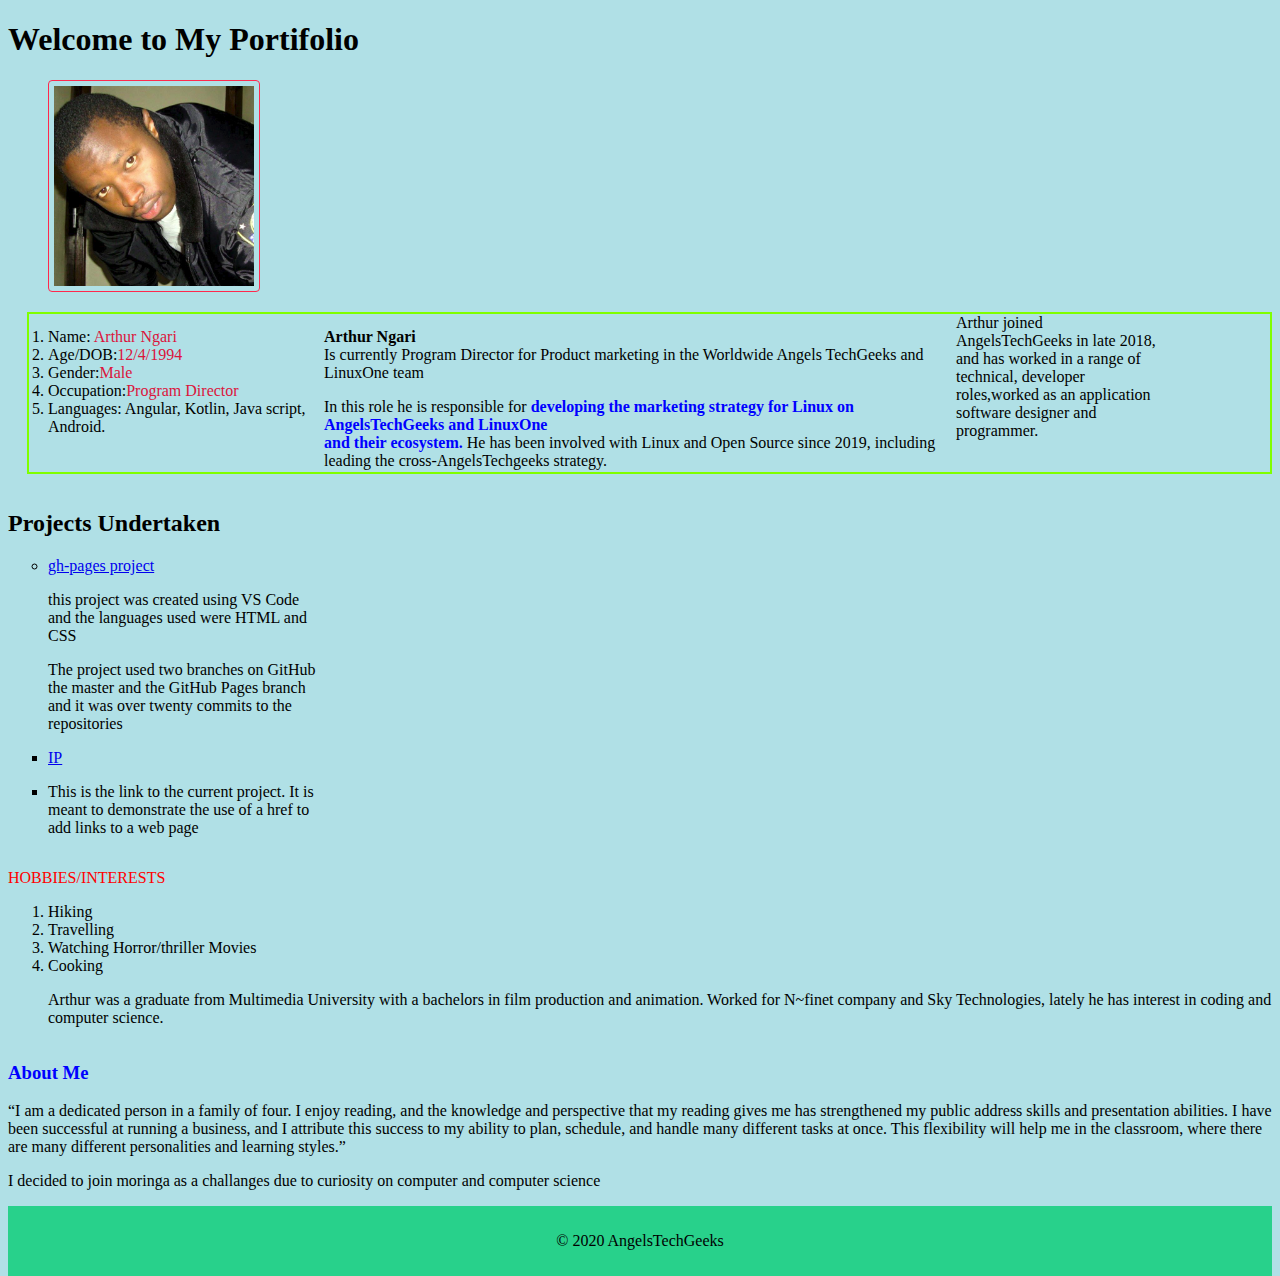
<file: index.html>
<!DOCTYPE html>
<html>
    <head>
        <link href="css/styles.css" rel="stylesheet" type="text/css">
        <title>ArthurPortifolio</title>
    </head>
    <body>
        <body style="background-color:powderblue;"></body>
       <h1><b>Welcome to My Portifolio</span></b></h1>
    <ul>
      <img src="images/lokin.png" alt="lokin">
      
    </ul>
    <div class="row">
  <div class="column side">
        <ol>
            <li>Name:<span style="color: crimson;"<strong> Arthur Ngari</strong></li>
            <li>Age/DOB:<span style="color: crimson;"<strong>12/4/1994</strong></li>
            <li>Gender:<span style="color: crimson;"<strong>Male</strong></li>
            <li>Occupation:<span style="color: crimson;"<strong>Program Director</strong></li>
            <li>Languages: Angular, Kotlin, Java script, Android.</li>
        </ol>
        </div>
        <div class="column middle">

        <P class="intro"><strong>Arthur Ngari</strong> 
        <br>Is currently Program Director for Product marketing in the Worldwide Angels TechGeeks and LinuxOne team</P>
        <P>In this role he is responsible for <span style="color:blue;font-weight:bold">developing the marketing strategy for Linux on AngelsTechGeeks and LinuxOne <br> and their
            ecosystem.</span> He has been involved with Linux and Open Source since 2019, including leading the cross-AngelsTechgeeks strategy.</P></div>
            <P style="margin-left: 1.2em; padding: 0 7em 2em 0;border-width: 2px; border-color: chartreuse; border-style: solid;">
            Arthur joined AngelsTechGeeks in late 2018, and has worked in a range of technical, developer roles,worked as an application software designer and programmer. </P>
            <div class="column side"><h2>Projects Undertaken</h2>
            <ul style="list-style-type:circle;">
                <li><a href="https://angels101.github.io/gh-pages/">gh-pages project</a>
                    <p> this project was created using VS Code and the languages used were HTML and CSS</p>
                     <p>The project used two branches on GitHub the master and the GitHub Pages branch and it was over twenty commits to the repositories</p>
                </li>
            </ul>
            <ul style="list-style-type: square;">
            <li><a href="https://angels101.github.io/Arthurngari-indipendent-Project/">IP</a>
            <li><p>This is the link to the current project. It is meant to demonstrate the use of a href to add links to a web page</p></li></ul></div>
            <div class="column center">
            <P><span style="color: red;" <strong>HOBBIES/INTERESTS</strong></P>
           <ol>
               <li>Hiking</li>
               <li>Travelling</li>
               <li>Watching Horror/thriller Movies</li>
               <li>Cooking</li>
               <P>Arthur was a graduate from Multimedia University with a bachelors in film
                   production and animation. Worked for N~finet company and Sky Technologies, lately he has interest in coding and computer science.
               </P>
           </ol></div>
            
        <div class="column center">

            <h3 style="color:blue;">About Me</h3>
            <P>“I am a dedicated person in a family of four. I enjoy reading, and the knowledge and perspective that my reading gives me has strengthened my public address skills and presentation abilities. 
                I have been successful at running a business, and I attribute this success to my ability to plan, schedule, and handle many different tasks at once. This flexibility will help me in the classroom,
                 where there are many different personalities and learning styles.”</p>
                 <p>I decided to join moringa as a challanges due to curiosity on computer and computer science</p>
               <div class="footer">
                <P>© 2020 AngelsTechGeeks</P> 
        </div>

               
    </body>
</html>
</file>
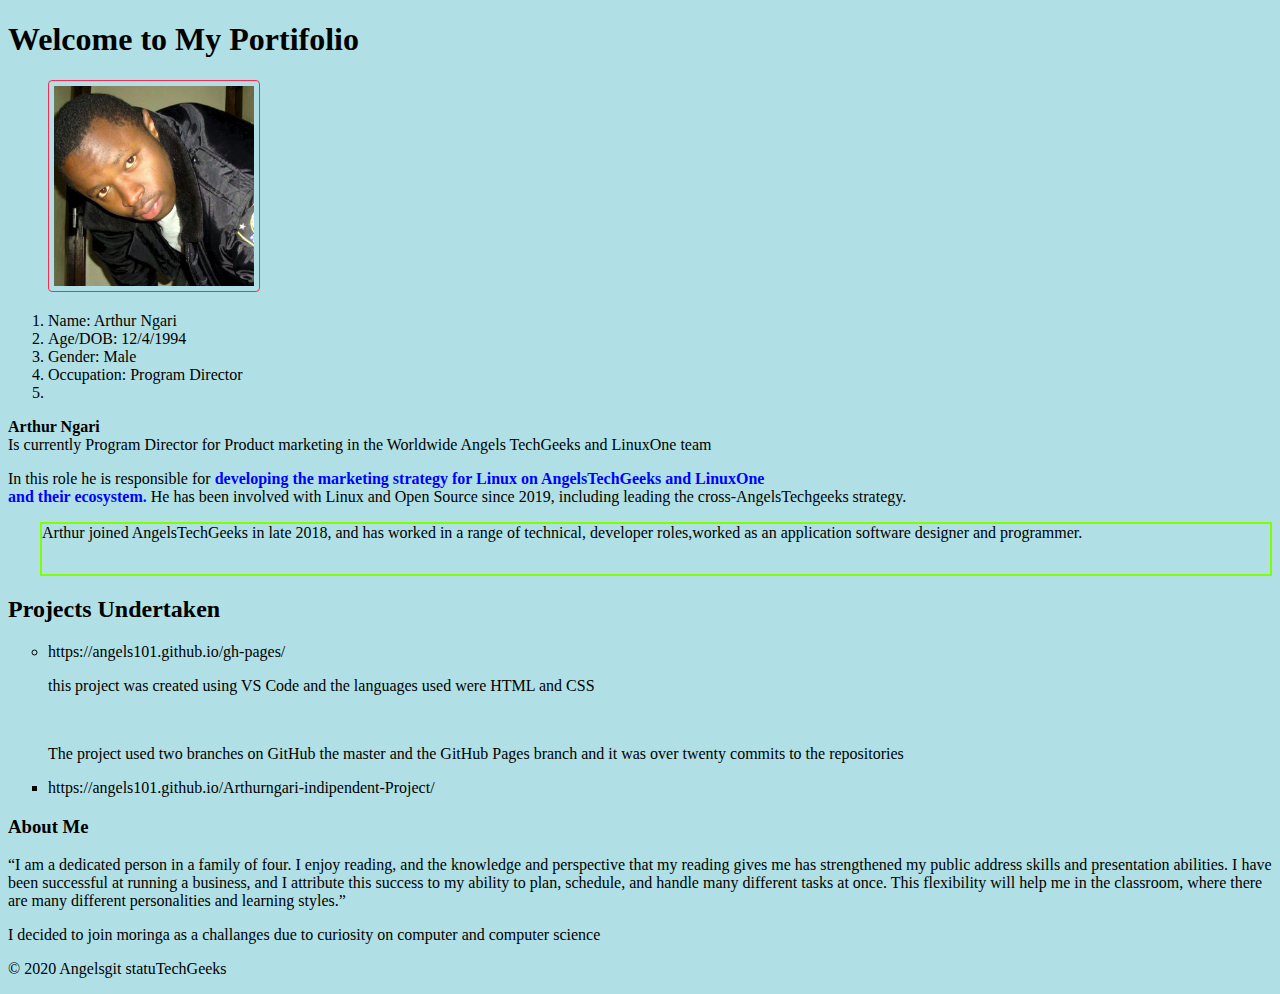
<file: IP.html>
<!DOCTYPE html>
<html>
    <head>
        <link href="css/styles.css" rel="stylesheet" type="text/css">
        <title>ArthurPortifilio</title>
    </head>
    <body>
        <body style="background-color:powderblue;"></body>
       <h1><b>Welcome to My Portifolio</span></b></h1>
    <ul>
      <img src="images/lokin.png" alt="lokin">
    </ul>
        <ol>
            <li>Name:               Arthur Ngari</li>
            <li>Age/DOB:            12/4/1994</li>
            <li>Gender:             Male</li>
            <li>Occupation:         Program Director</li>
            <li></li>
        </ol>
        <P class="intro"><strong>Arthur Ngari</strong> 
        <br>Is currently Program Director for Product marketing in the Worldwide Angels TechGeeks and LinuxOne team</P>
        <P>In this role he is responsible for <span style="color:blue;font-weight:bold">developing the marketing strategy for Linux on AngelsTechGeeks and LinuxOne <br> and their
            ecosystem.</span> He has been involved with Linux and Open Source since 2019, including leading the cross-AngelsTechgeeks strategy.</P>
            <P style="margin-left: 2.0em; padding: 0 7em 2em 0;border-width: 2px; border-color: chartreuse; border-style: solid;">
            Arthur joined AngelsTechGeeks in late 2018, and has worked in a range of technical, developer roles,worked as an application software designer and programmer. </P>
            <h2>Projects Undertaken</h2>
            <ul style="list-style-type:circle;">
                <li>https://angels101.github.io/gh-pages/
                    <p> this project was created using VS Code and the languages used were HTML and CSS</p>
                    <br>
                    <p>The project used two branches on GitHub the master and the GitHub Pages branch and it was over twenty commits to the repositories</p>
                </li>
            </ul>
            <ul style="list-style-type: square;">
            <li>https://angels101.github.io/Arthurngari-indipendent-Project/</li></ul>
            <h3>About Me</h3>
            <P>“I am a dedicated person in a family of four. I enjoy reading, and the knowledge and perspective that my reading gives me has strengthened my public address skills and presentation abilities. 
                I have been successful at running a business, and I attribute this success to my ability to plan, schedule, and handle many different tasks at once. This flexibility will help me in the classroom,
                 where there are many different personalities and learning styles.”</p>
                 <p>I decided to join moringa as a challanges due to curiosity on computer and computer science</p>
    
                <P>© 2020 Angelsgit statuTechGeeks</P>
               
    </body>
</html>
</file>
<file: css/styles.css>
.column {
    float: left;
  }
  /*divide the page into two columns*/
  .column.side {
      width: 25%;
  }
  /*column at center*/
  .column.middle {
      width: 50%;    
  }
  /*dynamic layout -makes the divided screen to stack on top of each other
  instead of next to each other*/
  @media screen and (max-width: 600px) {
      .column.side, .column.middle {
          width: 100%;
      }
  }

.intro {
   text-decoration-color: rgb(206, 5, 5); 
}

.h1 {
    text-align: center;
}

img {
    border: 1px solid #ff294d;
    border-radius: 4px;
    padding: 5px;
    width: 200px;
}

img:hover {
    box-shadow: rgb(163, 167, 157);
}

img {
    float: none;
}
.h2 {
    font-style: italic;
    text-align: center;
    color: rgb(235, 6, 25);
  }

.h3 {
    text-align: center;
    font-style: italic;
    color: brown;
}  

div1 {
    background-color: var(--main-bg-color);
    padding: 5px;  
}

/* Style the footer */
.footer {
    background-color: #28d18b;
    text-align: center;
    padding: 10px;
  }
</file>
